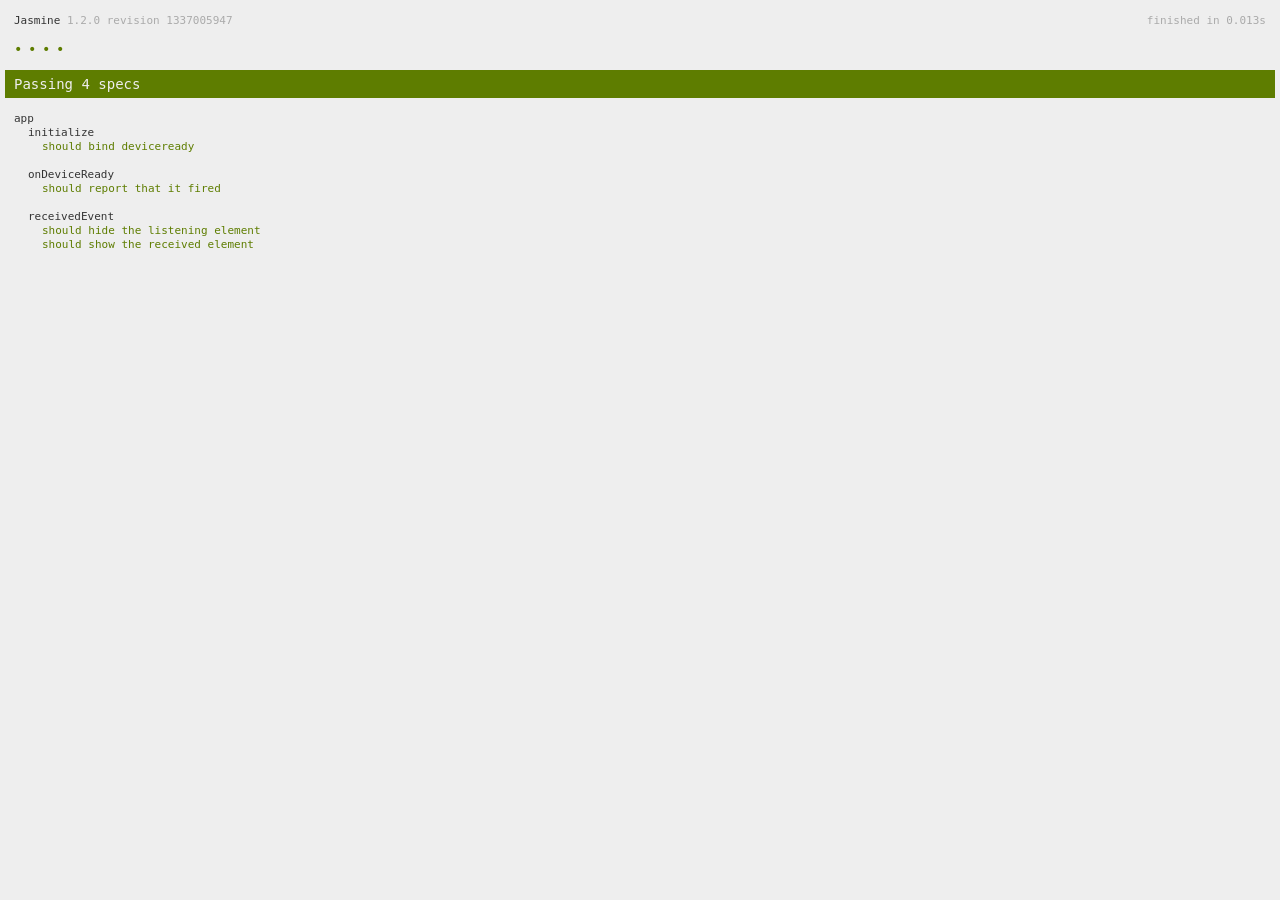
<file: src/spec.html>
<!DOCTYPE html>
<!--
    Licensed to the Apache Software Foundation (ASF) under one
    or more contributor license agreements.  See the NOTICE file
    distributed with this work for additional information
    regarding copyright ownership.  The ASF licenses this file
    to you under the Apache License, Version 2.0 (the
    "License"); you may not use this file except in compliance
    with the License.  You may obtain a copy of the License at

    http://www.apache.org/licenses/LICENSE-2.0

    Unless required by applicable law or agreed to in writing,
    software distributed under the License is distributed on an
    "AS IS" BASIS, WITHOUT WARRANTIES OR CONDITIONS OF ANY
     KIND, either express or implied.  See the License for the
    specific language governing permissions and limitations
    under the License.
-->
<html>
    <head>
        <title>Jasmine Spec Runner</title>

        <!-- jasmine source -->
        <link rel="shortcut icon" type="image/png" href="spec/lib/jasmine-1.2.0/jasmine_favicon.png">
        <link rel="stylesheet" type="text/css" href="spec/lib/jasmine-1.2.0/jasmine.css">
        <script type="text/javascript" src="spec/lib/jasmine-1.2.0/jasmine.js"></script>
        <script type="text/javascript" src="spec/lib/jasmine-1.2.0/jasmine-html.js"></script>

        <!-- include source files here... -->
        <script type="text/javascript" src="js/index.js"></script>

        <!-- include spec files here... -->
        <script type="text/javascript" src="spec/helper.js"></script>
        <script type="text/javascript" src="spec/index.js"></script>

        <script type="text/javascript">
            (function() {
                var jasmineEnv = jasmine.getEnv();
                jasmineEnv.updateInterval = 1000;

                var htmlReporter = new jasmine.HtmlReporter();

                jasmineEnv.addReporter(htmlReporter);

                jasmineEnv.specFilter = function(spec) {
                    return htmlReporter.specFilter(spec);
                };

                var currentWindowOnload = window.onload;

                window.onload = function() {
                    if (currentWindowOnload) {
                        currentWindowOnload();
                    }
                    execJasmine();
                };

                function execJasmine() {
                    jasmineEnv.execute();
                }
            })();
        </script>
    </head>
    <body>
        <div id="stage" style="display:none;"></div>
    </body>
</html>
</file>
<file: src/spec/lib/jasmine-1.2.0/jasmine.css>
body { background-color: #eeeeee; padding: 0; margin: 5px; overflow-y: scroll; }

#HTMLReporter { font-size: 11px; font-family: Monaco, "Lucida Console", monospace; line-height: 14px; color: #333333; }
#HTMLReporter a { text-decoration: none; }
#HTMLReporter a:hover { text-decoration: underline; }
#HTMLReporter p, #HTMLReporter h1, #HTMLReporter h2, #HTMLReporter h3, #HTMLReporter h4, #HTMLReporter h5, #HTMLReporter h6 { margin: 0; line-height: 14px; }
#HTMLReporter .banner, #HTMLReporter .symbolSummary, #HTMLReporter .summary, #HTMLReporter .resultMessage, #HTMLReporter .specDetail .description, #HTMLReporter .alert .bar, #HTMLReporter .stackTrace { padding-left: 9px; padding-right: 9px; }
#HTMLReporter #jasmine_content { position: fixed; right: 100%; }
#HTMLReporter .version { color: #aaaaaa; }
#HTMLReporter .banner { margin-top: 14px; }
#HTMLReporter .duration { color: #aaaaaa; float: right; }
#HTMLReporter .symbolSummary { overflow: hidden; *zoom: 1; margin: 14px 0; }
#HTMLReporter .symbolSummary li { display: block; float: left; height: 7px; width: 14px; margin-bottom: 7px; font-size: 16px; }
#HTMLReporter .symbolSummary li.passed { font-size: 14px; }
#HTMLReporter .symbolSummary li.passed:before { color: #5e7d00; content: "\02022"; }
#HTMLReporter .symbolSummary li.failed { line-height: 9px; }
#HTMLReporter .symbolSummary li.failed:before { color: #b03911; content: "x"; font-weight: bold; margin-left: -1px; }
#HTMLReporter .symbolSummary li.skipped { font-size: 14px; }
#HTMLReporter .symbolSummary li.skipped:before { color: #bababa; content: "\02022"; }
#HTMLReporter .symbolSummary li.pending { line-height: 11px; }
#HTMLReporter .symbolSummary li.pending:before { color: #aaaaaa; content: "-"; }
#HTMLReporter .bar { line-height: 28px; font-size: 14px; display: block; color: #eee; }
#HTMLReporter .runningAlert { background-color: #666666; }
#HTMLReporter .skippedAlert { background-color: #aaaaaa; }
#HTMLReporter .skippedAlert:first-child { background-color: #333333; }
#HTMLReporter .skippedAlert:hover { text-decoration: none; color: white; text-decoration: underline; }
#HTMLReporter .passingAlert { background-color: #a6b779; }
#HTMLReporter .passingAlert:first-child { background-color: #5e7d00; }
#HTMLReporter .failingAlert { background-color: #cf867e; }
#HTMLReporter .failingAlert:first-child { background-color: #b03911; }
#HTMLReporter .results { margin-top: 14px; }
#HTMLReporter #details { display: none; }
#HTMLReporter .resultsMenu, #HTMLReporter .resultsMenu a { background-color: #fff; color: #333333; }
#HTMLReporter.showDetails .summaryMenuItem { font-weight: normal; text-decoration: inherit; }
#HTMLReporter.showDetails .summaryMenuItem:hover { text-decoration: underline; }
#HTMLReporter.showDetails .detailsMenuItem { font-weight: bold; text-decoration: underline; }
#HTMLReporter.showDetails .summary { display: none; }
#HTMLReporter.showDetails #details { display: block; }
#HTMLReporter .summaryMenuItem { font-weight: bold; text-decoration: underline; }
#HTMLReporter .summary { margin-top: 14px; }
#HTMLReporter .summary .suite .suite, #HTMLReporter .summary .specSummary { margin-left: 14px; }
#HTMLReporter .summary .specSummary.passed a { color: #5e7d00; }
#HTMLReporter .summary .specSummary.failed a { color: #b03911; }
#HTMLReporter .description + .suite { margin-top: 0; }
#HTMLReporter .suite { margin-top: 14px; }
#HTMLReporter .suite a { color: #333333; }
#HTMLReporter #details .specDetail { margin-bottom: 28px; }
#HTMLReporter #details .specDetail .description { display: block; color: white; background-color: #b03911; }
#HTMLReporter .resultMessage { padding-top: 14px; color: #333333; }
#HTMLReporter .resultMessage span.result { display: block; }
#HTMLReporter .stackTrace { margin: 5px 0 0 0; max-height: 224px; overflow: auto; line-height: 18px; color: #666666; border: 1px solid #ddd; background: white; white-space: pre; }

#TrivialReporter { padding: 8px 13px; position: absolute; top: 0; bottom: 0; left: 0; right: 0; overflow-y: scroll; background-color: white; font-family: "Helvetica Neue Light", "Lucida Grande", "Calibri", "Arial", sans-serif; /*.resultMessage {*/ /*white-space: pre;*/ /*}*/ }
#TrivialReporter a:visited, #TrivialReporter a { color: #303; }
#TrivialReporter a:hover, #TrivialReporter a:active { color: blue; }
#TrivialReporter .run_spec { float: right; padding-right: 5px; font-size: .8em; text-decoration: none; }
#TrivialReporter .banner { color: #303; background-color: #fef; padding: 5px; }
#TrivialReporter .logo { float: left; font-size: 1.1em; padding-left: 5px; }
#TrivialReporter .logo .version { font-size: .6em; padding-left: 1em; }
#TrivialReporter .runner.running { background-color: yellow; }
#TrivialReporter .options { text-align: right; font-size: .8em; }
#TrivialReporter .suite { border: 1px outset gray; margin: 5px 0; padding-left: 1em; }
#TrivialReporter .suite .suite { margin: 5px; }
#TrivialReporter .suite.passed { background-color: #dfd; }
#TrivialReporter .suite.failed { background-color: #fdd; }
#TrivialReporter .spec { margin: 5px; padding-left: 1em; clear: both; }
#TrivialReporter .spec.failed, #TrivialReporter .spec.passed, #TrivialReporter .spec.skipped { padding-bottom: 5px; border: 1px solid gray; }
#TrivialReporter .spec.failed { background-color: #fbb; border-color: red; }
#TrivialReporter .spec.passed { background-color: #bfb; border-color: green; }
#TrivialReporter .spec.skipped { background-color: #bbb; }
#TrivialReporter .messages { border-left: 1px dashed gray; padding-left: 1em; padding-right: 1em; }
#TrivialReporter .passed { background-color: #cfc; display: none; }
#TrivialReporter .failed { background-color: #fbb; }
#TrivialReporter .skipped { color: #777; background-color: #eee; display: none; }
#TrivialReporter .resultMessage span.result { display: block; line-height: 2em; color: black; }
#TrivialReporter .resultMessage .mismatch { color: black; }
#TrivialReporter .stackTrace { white-space: pre; font-size: .8em; margin-left: 10px; max-height: 5em; overflow: auto; border: 1px inset red; padding: 1em; background: #eef; }
#TrivialReporter .finished-at { padding-left: 1em; font-size: .6em; }
#TrivialReporter.show-passed .passed, #TrivialReporter.show-skipped .skipped { display: block; }
#TrivialReporter #jasmine_content { position: fixed; right: 100%; }
#TrivialReporter .runner { border: 1px solid gray; display: block; margin: 5px 0; padding: 2px 0 2px 10px; }
</file>
